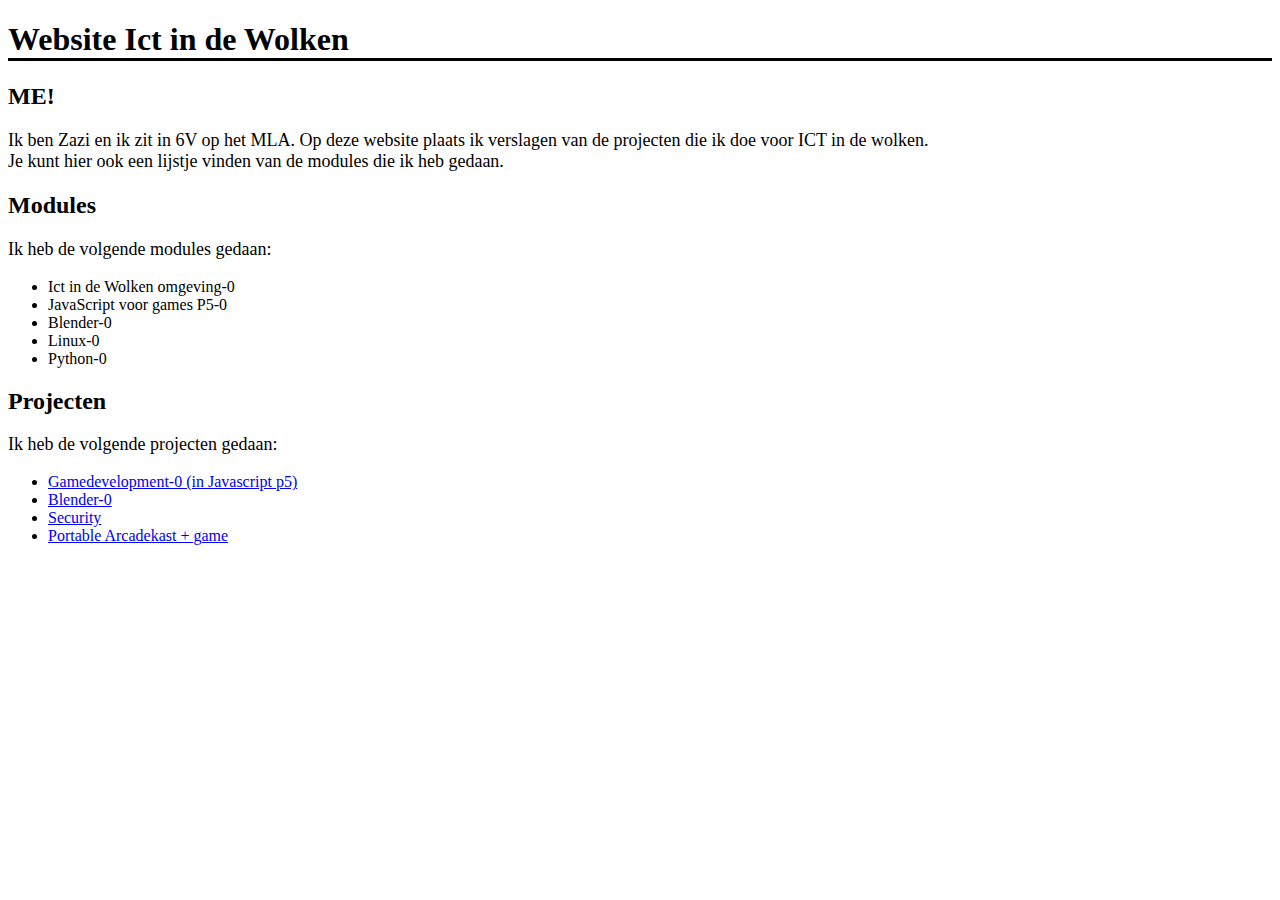
<file: index.html>
<!DOCTYPE html>
<html>
  <head>
    <meta charset="utf-8">
      <link rel="stylesheet" type="text/css" href="style.css">
      <title>Ictindewolken Website</title>
  </head>
  <body>
    <h1>Website Ict in de Wolken</h1>
      <h2>ME!</h2>
        <p>Ik ben Zazi en ik zit in 6V op het MLA. Op deze website plaats ik verslagen van de projecten die ik doe voor ICT in de wolken.
        </br>Je kunt hier ook een lijstje vinden van de modules die ik heb gedaan.</p>
      <h2>Modules</h2>
        <p>Ik heb de volgende modules gedaan:</p>
        <ul>
          <li>Ict in de Wolken omgeving-0</li>
          <li>JavaScript voor games P5-0</li>
          <li>Blender-0</li>
          <li>Linux-0</li>
          <li>Python-0</li>
      </ul>
    <h2> Projecten </h2>
      <p>Ik heb de volgende projecten gedaan:</p>
      <ul>
        <li><a href = "blok1-2018.html">Gamedevelopment-0 (in Javascript p5)</a></li>
        <li><a href = "https://infvo.nl/ictindewolken/index.php/Gebruiker:FemkeWenneker/Project_Blender_winterlandschap">Blender-0</a></li>
        <li><a href = "https://infvo.nl/ictindewolken/index.php/Gebruiker:FemkeWenneker/Project_Security">Security</a></li>
        <li><a href = "blok1-6V.html">Portable Arcadekast + game</a></li>
      </ul>
  </body>
</html>
</file>
<file: style.css>
body{
  font-family: "Palatino Linotype", "Book Antiqua", Palatino, serif;
}

h1 {
  border-bottom: 3px solid black;
}

p {
  font-size: 18px;
}
</file>
